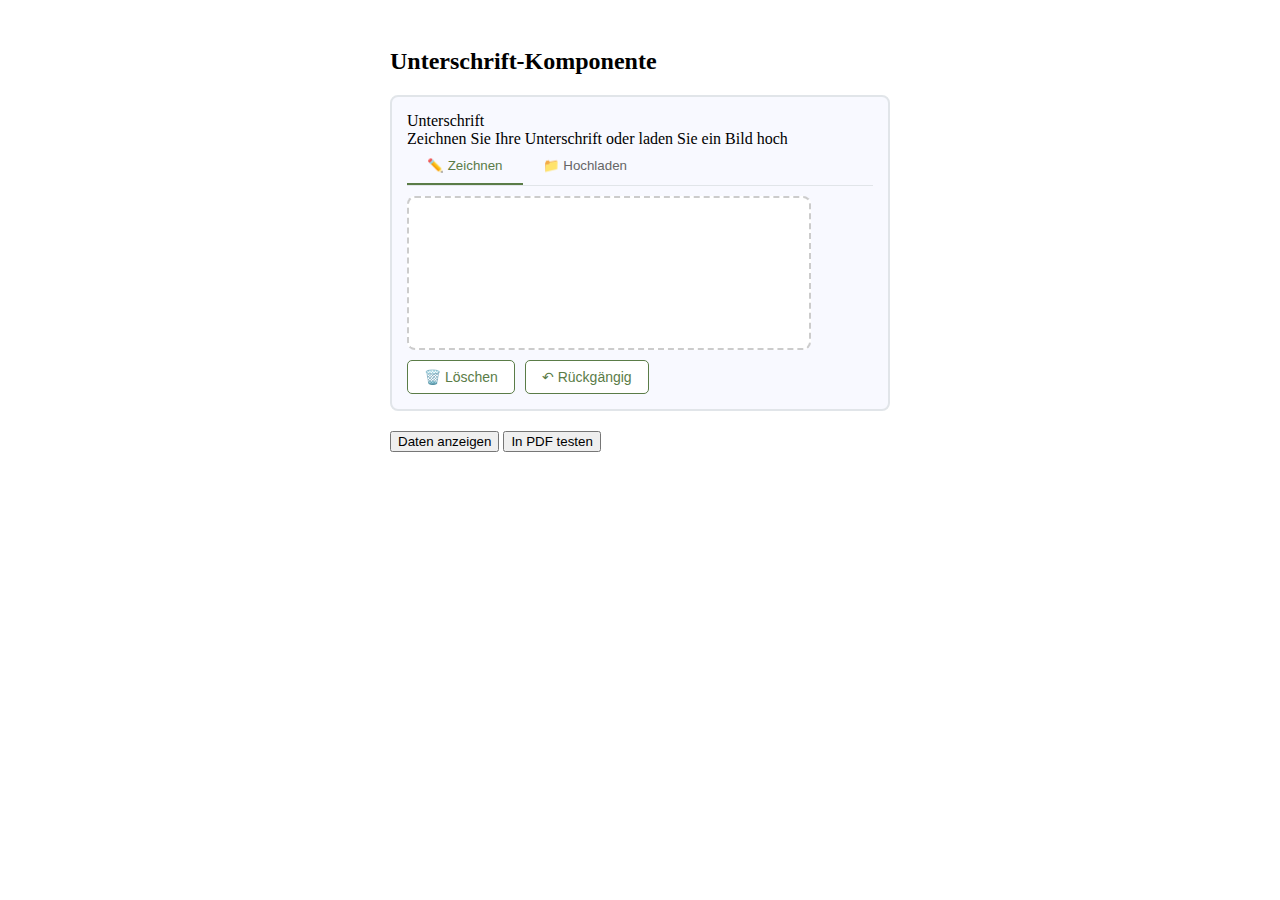
<file: unterschrift.html>
<!DOCTYPE html>
<html lang="de">
<head>
    <meta charset="UTF-8">
    <meta name="viewport" content="width=device-width, initial-scale=1.0">
    <title>Unterschrift-Komponente Test</title>
    <style>
        .signature-field {
            border: 2px solid #e1e5e9;
            border-radius: 8px;
            padding: 15px;
            background: #f8f9ff;
        }

        .signature-preview {
            width: 100%;
            max-width: 400px;
            height: 150px;
            border: 2px dashed #ccc;
            border-radius: 8px;
            display: flex;
            align-items: center;
            justify-content: center;
            background: white;
            margin: 10px 0;
            position: relative;
            overflow: hidden;
        }

        .signature-preview.has-signature {
            border-color: #5a7c47;
            border-style: solid;
        }

        .signature-preview img {
            max-width: 100%;
            max-height: 100%;
            object-fit: contain;
        }

        .signature-canvas {
            width: 100%;
            height: 100%;
            cursor: crosshair;
        }

        .signature-placeholder {
            color: #999;
            text-align: center;
            padding: 20px;
        }

        .signature-controls {
            display: flex;
            gap: 10px;
            flex-wrap: wrap;
            margin-top: 10px;
        }

        .signature-controls button {
            padding: 8px 16px;
            border: 1px solid #5a7c47;
            background: white;
            color: #5a7c47;
            border-radius: 5px;
            cursor: pointer;
            font-size: 14px;
        }

        .signature-controls button:hover {
            background: #5a7c47;
            color: white;
        }

        .signature-controls button.primary {
            background: #5a7c47;
            color: white;
        }

        .signature-controls input[type="file"] {
            display: none;
        }

        .signature-mode-tabs {
            display: flex;
            margin-bottom: 10px;
            border-bottom: 1px solid #e1e5e9;
        }

        .signature-tab {
            padding: 10px 20px;
            cursor: pointer;
            border: none;
            background: none;
            border-bottom: 2px solid transparent;
            color: #666;
        }

        .signature-tab.active {
            color: #5a7c47;
            border-bottom-color: #5a7c47;
        }

        .signature-content {
            display: none;
        }

        .signature-content.active {
            display: block;
        }
    </style>
</head>
<body>
    <div style="padding: 20px; max-width: 500px; margin: 0 auto;">
        <h2>Unterschrift-Komponente</h2>
        
        <div class="signature-field">
            <label>Unterschrift</label>
            <div class="field-description">Zeichnen Sie Ihre Unterschrift oder laden Sie ein Bild hoch</div>
            
            <div class="signature-mode-tabs">
                <button class="signature-tab active" onclick="switchSignatureMode('draw', 'test')">✏️ Zeichnen</button>
                <button class="signature-tab" onclick="switchSignatureMode('upload', 'test')">📁 Hochladen</button>
            </div>
            
            <div id="signature-draw-test" class="signature-content active">
                <div class="signature-preview">
                    <canvas id="signature-canvas-test" class="signature-canvas" width="400" height="150"></canvas>
                </div>
                <div class="signature-controls">
                    <button onclick="clearSignature('test')">🗑️ Löschen</button>
                    <button onclick="undoSignature('test')">↶ Rückgängig</button>
                </div>
            </div>
            
            <div id="signature-upload-test" class="signature-content">
                <div class="signature-preview" id="signature-preview-test">
                    <div class="signature-placeholder">Klicken Sie hier oder ziehen Sie ein Bild hinein</div>
                </div>
                <div class="signature-controls">
                    <label for="signature-file-test" style="margin: 0;">
                        <button type="button">📁 Datei auswählen</button>
                    </label>
                    <input type="file" id="signature-file-test" accept="image/*" onchange="uploadSignature('test', this)">
                    <button onclick="clearSignature('test')">🗑️ Löschen</button>
                </div>
            </div>
            
            <input type="hidden" id="signature-data-test" name="signature-test" value="">
        </div>
        
        <div style="margin-top: 20px;">
            <button onclick="showSignatureData()">Daten anzeigen</button>
            <button onclick="testSignatureInPDF()">In PDF testen</button>
        </div>
        
        <div id="output" style="margin-top: 20px; padding: 10px; background: #f0f0f0; border-radius: 5px; display: none;">
            <h3>Unterschrift-Daten:</h3>
            <textarea readonly style="width: 100%; height: 100px;"></textarea>
        </div>
    </div>

    <script>
        // Globale Unterschrift-Verwaltung
        window.signatures = new Map();
        
        class SignatureManager {
            constructor(fieldId) {
                this.fieldId = fieldId;
                this.canvas = document.getElementById(`signature-canvas-${fieldId}`);
                this.ctx = this.canvas ? this.canvas.getContext('2d') : null;
                this.isDrawing = false;
                this.paths = [];
                this.currentPath = [];
                
                if (this.canvas) {
                    this.setupCanvas();
                }
            }
            
            setupCanvas() {
                const rect = this.canvas.getBoundingClientRect();
                const scale = window.devicePixelRatio || 1;
                
                this.canvas.width = 400 * scale;
                this.canvas.height = 150 * scale;
                this.canvas.style.width = '400px';
                this.canvas.style.height = '150px';
                
                this.ctx.scale(scale, scale);
                this.ctx.lineCap = 'round';
                this.ctx.lineJoin = 'round';
                this.ctx.strokeStyle = '#000';
                this.ctx.lineWidth = 2;
                
                // Event Listeners
                this.canvas.addEventListener('mousedown', (e) => this.startDrawing(e));
                this.canvas.addEventListener('mousemove', (e) => this.draw(e));
                this.canvas.addEventListener('mouseup', () => this.stopDrawing());
                this.canvas.addEventListener('mouseout', () => this.stopDrawing());
                
                // Touch Events
                this.canvas.addEventListener('touchstart', (e) => {
                    e.preventDefault();
                    const touch = e.touches[0];
                    const mouseEvent = new MouseEvent('mousedown', {
                        clientX: touch.clientX,
                        clientY: touch.clientY
                    });
                    this.canvas.dispatchEvent(mouseEvent);
                });
                
                this.canvas.addEventListener('touchmove', (e) => {
                    e.preventDefault();
                    const touch = e.touches[0];
                    const mouseEvent = new MouseEvent('mousemove', {
                        clientX: touch.clientX,
                        clientY: touch.clientY
                    });
                    this.canvas.dispatchEvent(mouseEvent);
                });
                
                this.canvas.addEventListener('touchend', (e) => {
                    e.preventDefault();
                    const mouseEvent = new MouseEvent('mouseup', {});
                    this.canvas.dispatchEvent(mouseEvent);
                });
            }
            
            getCanvasPosition(e) {
                const rect = this.canvas.getBoundingClientRect();
                return {
                    x: e.clientX - rect.left,
                    y: e.clientY - rect.top
                };
            }
            
            startDrawing(e) {
                this.isDrawing = true;
                const pos = this.getCanvasPosition(e);
                this.currentPath = [pos];
                this.ctx.beginPath();
                this.ctx.moveTo(pos.x, pos.y);
            }
            
            draw(e) {
                if (!this.isDrawing) return;
                
                const pos = this.getCanvasPosition(e);
                this.currentPath.push(pos);
                this.ctx.lineTo(pos.x, pos.y);
                this.ctx.stroke();
            }
            
            stopDrawing() {
                if (!this.isDrawing) return;
                this.isDrawing = false;
                
                if (this.currentPath.length > 1) {
                    this.paths.push([...this.currentPath]);
                    this.updateSignatureData();
                }
                this.currentPath = [];
            }
            
            clear() {
                this.ctx.clearRect(0, 0, this.canvas.width, this.canvas.height);
                this.paths = [];
                this.updateSignatureData();
            }
            
            undo() {
                if (this.paths.length > 0) {
                    this.paths.pop();
                    this.redrawCanvas();
                    this.updateSignatureData();
                }
            }
            
            redrawCanvas() {
                this.ctx.clearRect(0, 0, this.canvas.width, this.canvas.height);
                
                this.paths.forEach(path => {
                    if (path.length > 1) {
                        this.ctx.beginPath();
                        this.ctx.moveTo(path[0].x, path[0].y);
                        for (let i = 1; i < path.length; i++) {
                            this.ctx.lineTo(path[i].x, path[i].y);
                        }
                        this.ctx.stroke();
                    }
                });
            }
            
            updateSignatureData() {
                const dataUrl = this.canvas.toDataURL('image/png');
                const hiddenInput = document.getElementById(`signature-data-${this.fieldId}`);
                if (hiddenInput) {
                    hiddenInput.value = dataUrl;
                }
                
                // Trigger change event für Formular-Integration
                hiddenInput.dispatchEvent(new Event('change'));
            }
            
            setImageData(dataUrl) {
                const img = new Image();
                img.onload = () => {
                    this.ctx.clearRect(0, 0, this.canvas.width, this.canvas.height);
                    
                    // Bild proportional einpassen
                    const canvasRatio = this.canvas.width / this.canvas.height;
                    const imgRatio = img.width / img.height;
                    
                    let drawWidth, drawHeight, offsetX = 0, offsetY = 0;
                    
                    if (imgRatio > canvasRatio) {
                        drawWidth = this.canvas.width;
                        drawHeight = drawWidth / imgRatio;
                        offsetY = (this.canvas.height - drawHeight) / 2;
                    } else {
                        drawHeight = this.canvas.height;
                        drawWidth = drawHeight * imgRatio;
                        offsetX = (this.canvas.width - drawWidth) / 2;
                    }
                    
                    this.ctx.drawImage(img, offsetX, offsetY, drawWidth, drawHeight);
                    this.updateSignatureData();
                };
                img.src = dataUrl;
            }
        }
        
        function switchSignatureMode(mode, fieldId) {
            // Tab-Aktivierung
            document.querySelectorAll(`#signature-draw-${fieldId}, #signature-upload-${fieldId}`).forEach(content => {
                content.classList.remove('active');
            });
            
            document.querySelectorAll('.signature-tab').forEach(tab => {
                tab.classList.remove('active');
            });
            
            document.getElementById(`signature-${mode}-${fieldId}`).classList.add('active');
            event.target.classList.add('active');
        }
        
        function clearSignature(fieldId) {
            // Canvas löschen
            if (window.signatures.has(fieldId)) {
                window.signatures.get(fieldId).clear();
            }
            
            // Upload-Preview löschen
            const preview = document.getElementById(`signature-preview-${fieldId}`);
            if (preview) {
                preview.innerHTML = '<div class="signature-placeholder">Klicken Sie hier oder ziehen Sie ein Bild hinein</div>';
                preview.classList.remove('has-signature');
            }
            
            // Hidden input löschen
            const hiddenInput = document.getElementById(`signature-data-${fieldId}`);
            if (hiddenInput) {
                hiddenInput.value = '';
                hiddenInput.dispatchEvent(new Event('change'));
            }
        }
        
        function undoSignature(fieldId) {
            if (window.signatures.has(fieldId)) {
                window.signatures.get(fieldId).undo();
            }
        }
        
        function uploadSignature(fieldId, input) {
            const file = input.files[0];
            if (!file) return;
            
            if (!file.type.startsWith('image/')) {
                alert('Bitte wählen Sie eine Bilddatei aus.');
                return;
            }
            
            const reader = new FileReader();
            reader.onload = function(e) {
                const dataUrl = e.target.result;
                
                // Preview aktualisieren
                const preview = document.getElementById(`signature-preview-${fieldId}`);
                if (preview) {
                    preview.innerHTML = `<img src="${dataUrl}" alt="Unterschrift">`;
                    preview.classList.add('has-signature');
                }
                
                // Hidden input aktualisieren
                const hiddenInput = document.getElementById(`signature-data-${fieldId}`);
                if (hiddenInput) {
                    hiddenInput.value = dataUrl;
                    hiddenInput.dispatchEvent(new Event('change'));
                }
                
                // Canvas aktualisieren (falls im Draw-Modus)
                if (window.signatures.has(fieldId)) {
                    window.signatures.get(fieldId).setImageData(dataUrl);
                }
            };
            reader.readAsDataURL(file);
        }
        
        function initializeSignature(fieldId) {
            if (!window.signatures.has(fieldId)) {
                window.signatures.set(fieldId, new SignatureManager(fieldId));
            }
            
            // Drag & Drop für Upload-Bereich
            const preview = document.getElementById(`signature-preview-${fieldId}`);
            if (preview) {
                preview.addEventListener('dragover', (e) => {
                    e.preventDefault();
                    preview.style.borderColor = '#5a7c47';
                    preview.style.backgroundColor = '#f0f8ff';
                });
                
                preview.addEventListener('dragleave', (e) => {
                    e.preventDefault();
                    preview.style.borderColor = '#ccc';
                    preview.style.backgroundColor = 'white';
                });
                
                preview.addEventListener('drop', (e) => {
                    e.preventDefault();
                    preview.style.borderColor = '#ccc';
                    preview.style.backgroundColor = 'white';
                    
                    const files = e.dataTransfer.files;
                    if (files.length > 0) {
                        const input = document.getElementById(`signature-file-${fieldId}`);
                        input.files = files;
                        uploadSignature(fieldId, input);
                    }
                });
                
                preview.addEventListener('click', () => {
                    document.getElementById(`signature-file-${fieldId}`).click();
                });
            }
        }
        
        // Test-Funktionen
        function showSignatureData() {
            const data = document.getElementById('signature-data-test').value;
            const output = document.getElementById('output');
            const textarea = output.querySelector('textarea');
            
            if (data) {
                textarea.value = data.substring(0, 100) + '... (Base64 Data)';
                output.style.display = 'block';
            } else {
                alert('Keine Unterschrift vorhanden');
            }
        }
        
        function testSignatureInPDF() {
            const data = document.getElementById('signature-data-test').value;
            if (!data) {
                alert('Bitte erstellen Sie zuerst eine Unterschrift');
                return;
            }
            
            alert('Unterschrift-Daten sind bereit für PDF-Integration!\n\nDie Unterschrift wird als Base64-String in den Formulardaten gespeichert.');
        }
        
        // Initialisierung
        document.addEventListener('DOMContentLoaded', function() {
            initializeSignature('test');
        });
    </script>
</body>
</html>
</file>
